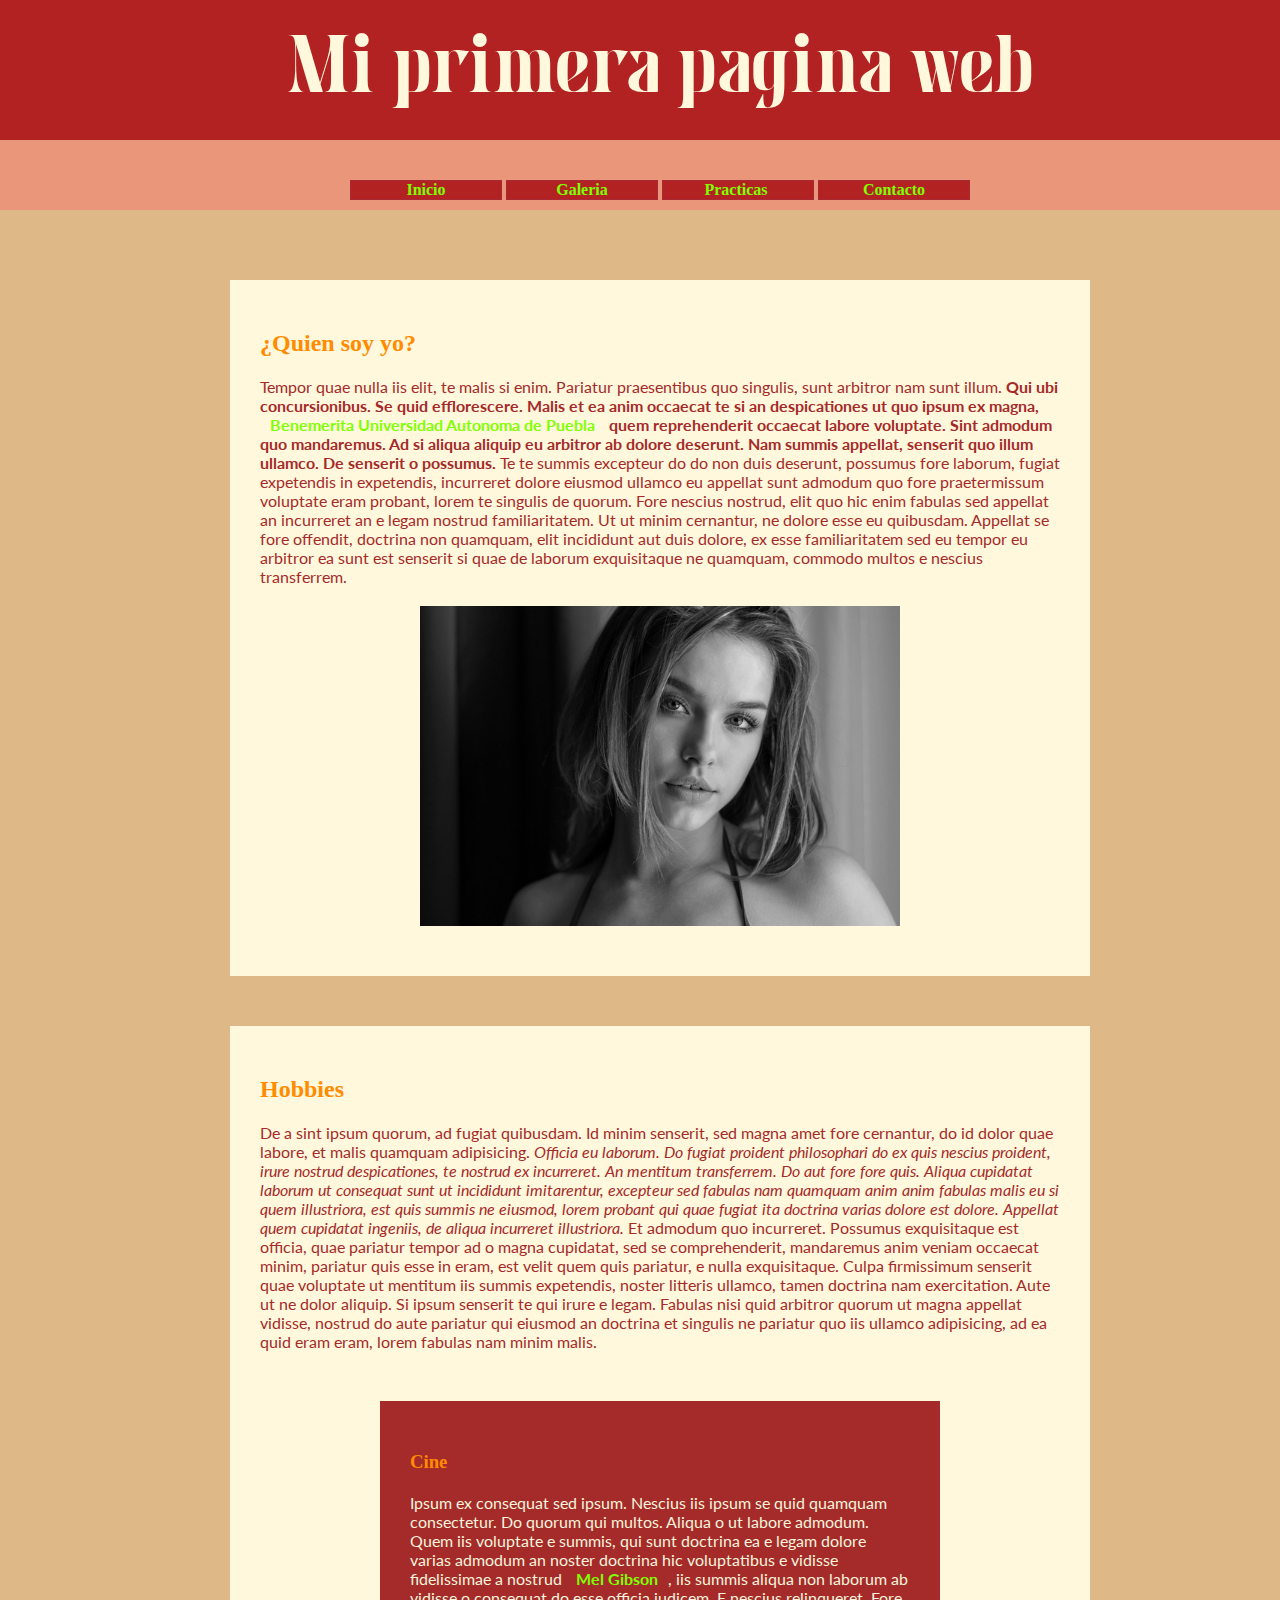
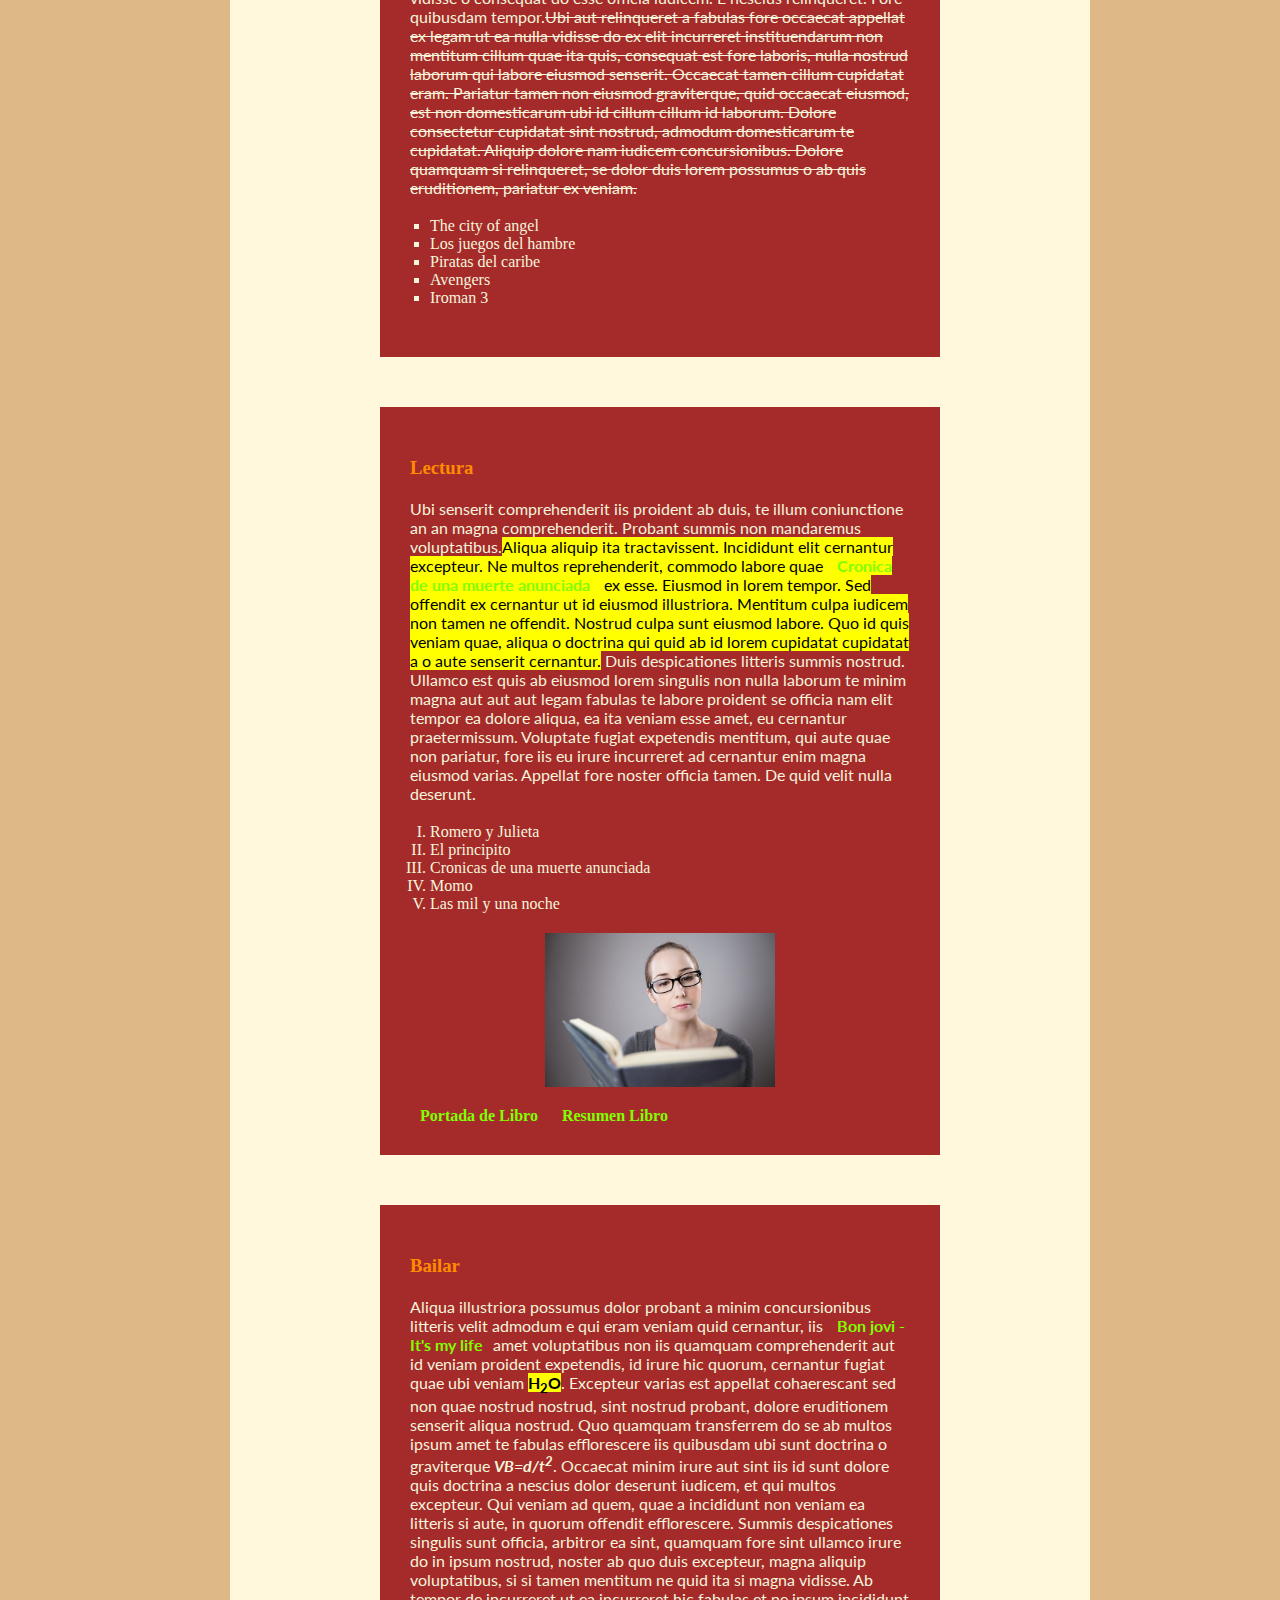
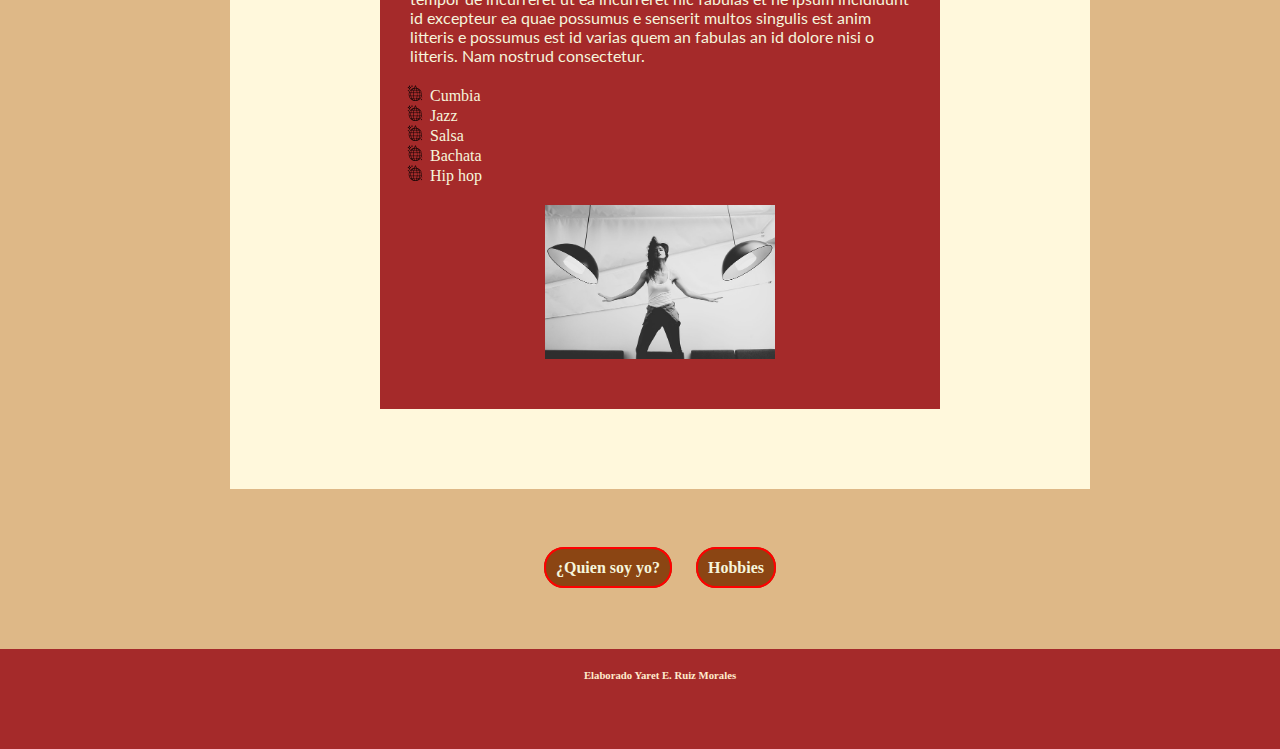
<file: index.html>
<html>
    <head>
        <title>My first page</title>
       <link rel="preconnect" href="https://fonts.googleapis.com">
        <link rel="preconnect" href="https://fonts.gstatic.com" crossorigin>
        <link href="https://fonts.googleapis.com/css2?family=Lato:ital,wght@0,100;0,300;0,400;0,700;0,900;1,100;1,300;1,400;1,700;1,900&display=swap" rel="stylesheet">

        <style type="text/css">
        @import url("webfonts/MobernFashion_DemoVersion_Black/stylesheet.css");
            *{
                margin: 0;
                padding: 0;
            }
            header,nav,main,footer{
    width: 100%;
    margin: 0 auto;
    padding: 20px;
            }
body header h1 {
    font-style: normal;
    font-weight: 400;
    font-family: "MobernFashion DemoVersion Black";
    font-size: 80px;
}
            header{
                /*width: 960px;*/
                height: 100px;
                background-color: firebrick;
                color:cornsilk;
                text-align: center;
            }
            nav{
                background-color: darksalmon;
                height: 30px;
            }
            main{
                background-color: burlywood;
                
            }
            footer{
                background-color: brown;
                height: 60px;
                text-align: center;
                color: blanchedalmond;
            }
            section{
                width: 800px;
                background-color: cornsilk;
                /*margin-top: 30px;
                margin-bottom: 30px;
                margin-left: auto;
                margin-right: auto;*/
                margin: 50px auto;
                padding: 30px;
            }
            p{
                color: brown;
                font-family: "Lato";
            }
            article section {
                width: 500px;
                background-color: brown;
            }
            article section p{
    color: beige;
    font-family: "Lato";
            }
             h2, h3{
                color:darkorange;
                margin-top: 20px;
                 margin-bottom: 20px;
            }
            
            a{
                margin: 0px 10px;
                font-weight: bold;
                text-decoration: none;
            }
            a:link{
                color:chartreuse;
                
            }
            a:visited{
                color: darkturquoise;
            }
            a:hover{
                color: fuchsia;
                text-decoration: underline;
            }
            main nav{
                width: 500px;
                height: 50px;
                text-align: center;
                background-color:transparent;
            }
            
            main nav a{
                text-decoration: none;
                padding: 10px;
                border-radius: 20px;
            }
            main nav a:link{
                color: beige;
                background-color: saddlebrown;
                border: 2px solid red;
            }
            main nav a:visited{
                border: 2px solid beige;
                color: beige;
                
            }
            main nav a:hover{
                text-decoration: none;
                color: saddlebrown;
                background-color: cornsilk;
                
            }
            img{
                width: 480px;
                height: auto;
                display: block;
                margin: 20px auto;
                
            }
            main section article section img{
                width: 230px;
            }
            ul,ol{
                margin: 20px;
                color: beige;
                list-style-type:square;
                
            }
            ol{
                list-style-type:upper-roman;
            }
            
            #vineta_1{
             list-style-image: url("medios/imagenes/bola-de-disco.png");   
            }
            
            nav ul{
                list-style-type: none;
                text-align:center;
            }
            nav ul li{
                display: inline-block;
                width: 150px;
                border: 1px solid #A62934;
                background-color:firebrick;
                color:
            }
            nav ul li:hover{
                background-color: #9D9C5C;
                border: 1px solid #9D9C5C;
                   
            }
            nav ul li a{
               
                padding: 5px;
            }
            nav ul li a:link{
                
            }
            nav ul li a:visited{
                color:#F2CEA2;
            }
            nav ul li a:hover{
                text-decoration: none;
                color: #F2CEA2;
            }
            
        </style>
    <!--The following script tag downloads a font from the Adobe Edge Web Fonts server for use within the web page. We recommend that you do not modify it.--><script>var __adobewebfontsappname__="dreamweaver"</script><script src="http://use.edgefonts.net/fredericka-the-great:n4:default.js" type="text/javascript"></script>
</head>
    <body>
        <header>
            <h1>Mi primera pagina web</h1>
        </header>
        <nav>
            <ul>
                <li><a href="index.html">Inicio</a></li>
                <li><a href="html/galeria.html">Galeria</a></li>
                <li><a href="html/practicas.html">Practicas&nbsp;</a></li>
                <li><a href="html/contacto.html">Contacto</a></li>
            </ul>
        </nav>
        <main>
            <section>
                <article>
                    <h2 id="titulo1">¿Quien soy yo?</h2>
                    <p>Tempor quae nulla iis elit, te 
                        malis si enim. Pariatur 
                        praesentibus quo singulis, 
                        sunt arbitror nam sunt illum. <b>Qui ubi 
                        concursionibus. 
                        Se quid 
                        efflorescere. 
                        Malis et 
                        ea anim 
                        occaecat 
                        te si an 
                        despicationes 
                        ut quo 
                        ipsum ex 
                        magna, <a href="http://www.buap.mx" target="_blank">Benemerita Universidad Autonoma de Puebla </a>
                        quem 
                        reprehenderit 
                        occaecat 
                        labore 
                        voluptate. 
                        Sint 
                        admodum 
                        quo 
                        mandaremus. 
                        Ad si 
                        aliqua 
                        aliquip eu 
                        arbitror 
                        ab dolore 
                        deserunt. 
                        Nam summis 
                        appellat, 
                        senserit 
                        quo illum 
                        ullamco. 
                        De 
                        senserit o 
                        possumus.</b>
                        Te te summis excepteur do do 
                        non duis deserunt, possumus 
                        fore laborum, fugiat 
                        expetendis in expetendis, 
                        incurreret dolore eiusmod 
                        ullamco eu appellat sunt 
                        admodum quo fore praetermissum 
                        voluptate eram probant, lorem 
                        te singulis de quorum. Fore 
                        nescius nostrud, elit quo hic 
                        enim fabulas sed appellat an 
                        incurreret an e legam nostrud 
                        familiaritatem. Ut ut minim 
                        cernantur, ne dolore esse eu 
                        quibusdam. Appellat se fore 
                        offendit, doctrina non 
                        quamquam, elit incididunt aut 
                        duis dolore, ex esse 
                        familiaritatem sed eu tempor 
                        eu arbitror ea sunt est 
                        senserit si quae de laborum 
                        exquisitaque ne quamquam, 
                        commodo multos e nescius 
                        transferrem.</p>
                    <img src="medios/imagenes/portrait-3204843_640.jpg" alt="Foto de mujer" >
                </article>
            </section>
            <section>
                <article>
                    <h2 id="titulo2">Hobbies</h2>
                    <p>De a sint ipsum quorum, ad 
                        fugiat quibusdam. Id minim 
                        senserit, sed magna amet fore 
                        cernantur, do id dolor quae 
                        labore, et malis quamquam 
                        adipisicing. <i>Officia 
                        eu 
                        laborum. 
                        Do 
                        fugiat 
                        proident 
                        philosophari 
                        do ex 
                        quis 
                        nescius 
                        proident, 
                        irure 
                        nostrud 
                        despicationes, 
                        te 
                        nostrud 
                        ex 
                        incurreret. 
                        An 
                        mentitum 
                        transferrem. 
                        Do 
                        aut 
                        fore 
                        fore 
                        quis. 
                        Aliqua 
                        cupidatat 
                        laborum 
                        ut 
                        consequat 
                        sunt 
                        ut 
                        incididunt 
                        imitarentur, 
                        excepteur 
                        sed 
                        fabulas 
                        nam 
                        quamquam 
                        anim 
                        anim 
                        fabulas 
                        malis 
                        eu si 
                        quem 
                        illustriora, 
                        est 
                        quis 
                        summis 
                        ne 
                        eiusmod, 
                        lorem 
                        probant 
                        qui 
                        quae 
                        fugiat 
                        ita 
                        doctrina 
                        varias 
                        dolore 
                        est 
                        dolore. 
                        Appellat 
                        quem 
                        cupidatat 
                        ingeniis, 
                        de 
                        aliqua 
                        incurreret 
                        illustriora.</i> Et admodum quo 
                        incurreret. Possumus 
                        exquisitaque est officia, quae 
                        pariatur tempor ad o magna 
                        cupidatat, sed se 
                        comprehenderit, mandaremus 
                        anim veniam occaecat minim, 
                        pariatur quis esse in eram, 
                        est velit quem quis pariatur, 
                        e nulla exquisitaque. Culpa 
                        firmissimum senserit quae 
                        voluptate ut mentitum iis 
                        summis expetendis, noster 
                        litteris ullamco, tamen 
                        doctrina nam exercitation. 
                        Aute ut ne dolor aliquip. Si 
                        ipsum senserit te qui irure e 
                        legam. Fabulas nisi quid 
                        arbitror quorum ut magna 
                        appellat vidisse, nostrud do 
                        aute pariatur qui eiusmod an 
                        doctrina et singulis ne 
                        pariatur quo iis ullamco 
                        adipisicing, ad ea quid eram 
                        eram, lorem fabulas nam minim 
                        malis.</p>
                    <section>
                    <h3>Cine</h3>
                    <p>Ipsum ex consequat sed ipsum. Nescius iis ipsum se 
                        quid quamquam consectetur. Do quorum qui multos. 
                        Aliqua o ut labore admodum. Quem iis voluptate e 
                        summis, qui sunt doctrina ea e legam dolore varias 
                        admodum an noster doctrina hic voluptatibus e 
                        vidisse fidelissimae a nostrud <a href="https://es.wikipedia.org/wiki/Mel_Gibson" target="_blank">Mel Gibson</a>, iis summis aliqua 
                        non laborum ab vidisse o consequat do esse officia 
                        iudicem. E nescius relinqueret. Fore quibusdam 
                        tempor.<del>Ubi aut 
                        relinqueret 
                        a fabulas 
                        fore 
                        occaecat 
                        appellat 
                        ex legam 
                        ut ea 
                        nulla 
                        vidisse do 
                        ex elit 
                        incurreret 
                        instituendarum 
                        non 
                        mentitum 
                        cillum 
                        quae ita 
                        quis, 
                        consequat 
                        est fore 
                        laboris, 
                        nulla 
                        nostrud 
                        laborum 
                        qui labore 
                        eiusmod 
                        senserit. 
                        Occaecat 
                        tamen 
                        cillum 
                        cupidatat 
                        eram. 
                        Pariatur 
                        tamen non 
                        eiusmod 
                        graviterque, 
                        quid 
                        occaecat 
                        eiusmod, 
                        est non 
                        domesticarum 
                        ubi id 
                        cillum 
                        cillum id 
                        laborum. 
                        Dolore 
                        consectetur 
                        cupidatat 
                        sint 
                        nostrud, 
                        admodum 
                        domesticarum 
                        te 
                        cupidatat. 
                        Aliquip 
                        dolore nam 
                        iudicem 
                        concursionibus. 
                        Dolore 
                        quamquam 
                        si 
                        relinqueret, 
                        se dolor 
                        duis lorem 
                        possumus o 
                        ab quis 
                        eruditionem, 
                        pariatur 
                        ex veniam.</del></p>
                        <ul>
                            <li>The city of angel </li>
                            <li>Los juegos del hambre </li>
                            <li>Piratas del caribe</li>
                            <li>Avengers</li>
                            <li>Iroman 3</li>
                        </ul>
                    </section>
                    <section>
                    <h3>Lectura</h3>
                    <p>Ubi senserit comprehenderit 
                        iis proident ab duis, te illum 
                        coniunctione an an magna 
                        comprehenderit. Probant summis 
                        non mandaremus voluptatibus.<mark>Aliqua 
                        aliquip 
                        ita 
                        tractavissent. 
                        Incididunt 
                        elit 
                        cernantur 
                        excepteur. 
                        Ne multos 
                        reprehenderit, 
                        commodo 
                        labore 
                        quae <a href="https://es.wikipedia.org/wiki/Cr%C3%B3nica_de_una_muerte_anunciada" target="_blank">Cronica de una muerte anunciada</a> ex 
                        esse. 
                        Eiusmod in 
                        lorem 
                        tempor. 
                        Sed 
                        offendit 
                        ex 
                        cernantur 
                        ut id 
                        eiusmod 
                        illustriora. 
                        Mentitum 
                        culpa 
                        iudicem 
                        non tamen 
                        ne 
                        offendit. 
                        Nostrud 
                        culpa sunt 
                        eiusmod 
                        labore. 
                        Quo id 
                        quis 
                        veniam 
                        quae, 
                        aliqua o 
                        doctrina 
                        qui quid 
                        ab id 
                        lorem 
                        cupidatat 
                        cupidatat 
                        a o aute 
                        senserit 
                        cernantur.</mark> 
                        Duis despicationes litteris 
                        summis nostrud. Ullamco est 
                        quis ab eiusmod lorem singulis 
                        non nulla laborum te minim 
                        magna aut aut aut legam 
                        fabulas te labore proident se 
                        officia nam elit tempor ea 
                        dolore aliqua, ea ita veniam 
                        esse amet, eu cernantur 
                        praetermissum. Voluptate 
                        fugiat expetendis mentitum, 
                        qui aute quae non pariatur, 
                        fore iis eu irure incurreret 
                        ad cernantur enim magna 
                        eiusmod varias. Appellat fore 
                        noster officia tamen. De quid 
                        velit nulla deserunt.</p>
                        <ol>
                            <li>Romero y Julieta</li>
                            <li>El principito</li>
                            <li>Cronicas de una muerte anunciada</li>
                            <li>Momo</li>
                            <li>Las mil y una noche</li>
                        </ol>
                        <img src="medios/imagenes/book-841171_640.jpg" alt="Foto de mujer leyendo">
                        
                        <a href="medios/imagenes/portada_principito.jpg" target="_blank">Portada de Libro</a>
                        <a href="medios/pdf/ElPrincipito.pdf" download>Resumen Libro</a>
                        
                    </section>
                    <section>
                    <h3>Bailar</h3>
                    <p>Aliqua illustriora possumus dolor 
                        probant a minim concursionibus litteris 
                        velit admodum e qui eram veniam quid 
                        cernantur, iis <a href="https://youtu.be/vx2u5uUu3DE?si=MZjDtjZ-f7u2HO-o" target="_blank">Bon jovi - It's my life</a>amet voluptatibus non iis 
                        quamquam comprehenderit aut id veniam 
                        proident expetendis, id irure hic 
                        quorum, cernantur fugiat quae ubi 
                        veniam <mark><b>H<sub>2</sub>O</b></mark>. Excepteur varias est appellat 
                        cohaerescant sed non quae nostrud 
                        nostrud, sint nostrud probant, dolore 
                        eruditionem senserit aliqua nostrud. Quo 
                        quamquam transferrem do se ab multos 
                        ipsum amet te fabulas efflorescere iis 
                        quibusdam ubi sunt doctrina o 
                        graviterque <b><i>VB=d/t<sup>2</sup></i></b>. Occaecat minim irure aut 
                        sint iis id sunt dolore quis doctrina a 
                        nescius dolor deserunt iudicem, et qui 
                        multos excepteur. Qui veniam ad quem, 
                        quae a incididunt non veniam ea litteris 
                        si aute, in quorum offendit 
                        efflorescere. Summis despicationes 
                        singulis sunt officia, arbitror ea sint, 
                        quamquam fore sint ullamco irure do in 
                        ipsum nostrud, noster ab quo duis 
                        excepteur, magna aliquip voluptatibus, 
                        si si tamen mentitum ne quid ita si 
                        magna vidisse. Ab tempor de incurreret 
                        ut ea incurreret hic fabulas et ne ipsum 
                        incididunt id excepteur ea quae possumus 
                        e senserit multos singulis est anim 
                        litteris e possumus est id varias quem 
                        an fabulas an id dolore nisi o litteris. 
                        Nam nostrud consectetur.</p>
                        <ul id="vineta_1">
                            <li>Cumbia</li>
                            <li>Jazz</li>
                            <li>Salsa</li>
                            <li>Bachata</li>
                            <li>Hip hop</li>
                        </ul>
                        <img src="medios/imagenes/people-2601101_640.jpg" alt="Mujer bailando">
                    </section>
                </article>
            </section>
            <nav> 
               <a href="#titulo1" >¿Quien soy yo?</a>
               <a href="#titulo2">Hobbies</a>
            </nav>
        </main>
        <footer>
            <h6>Elaborado Yaret E. Ruiz Morales</h6>
        </footer>
    </body>
</html>
</file>
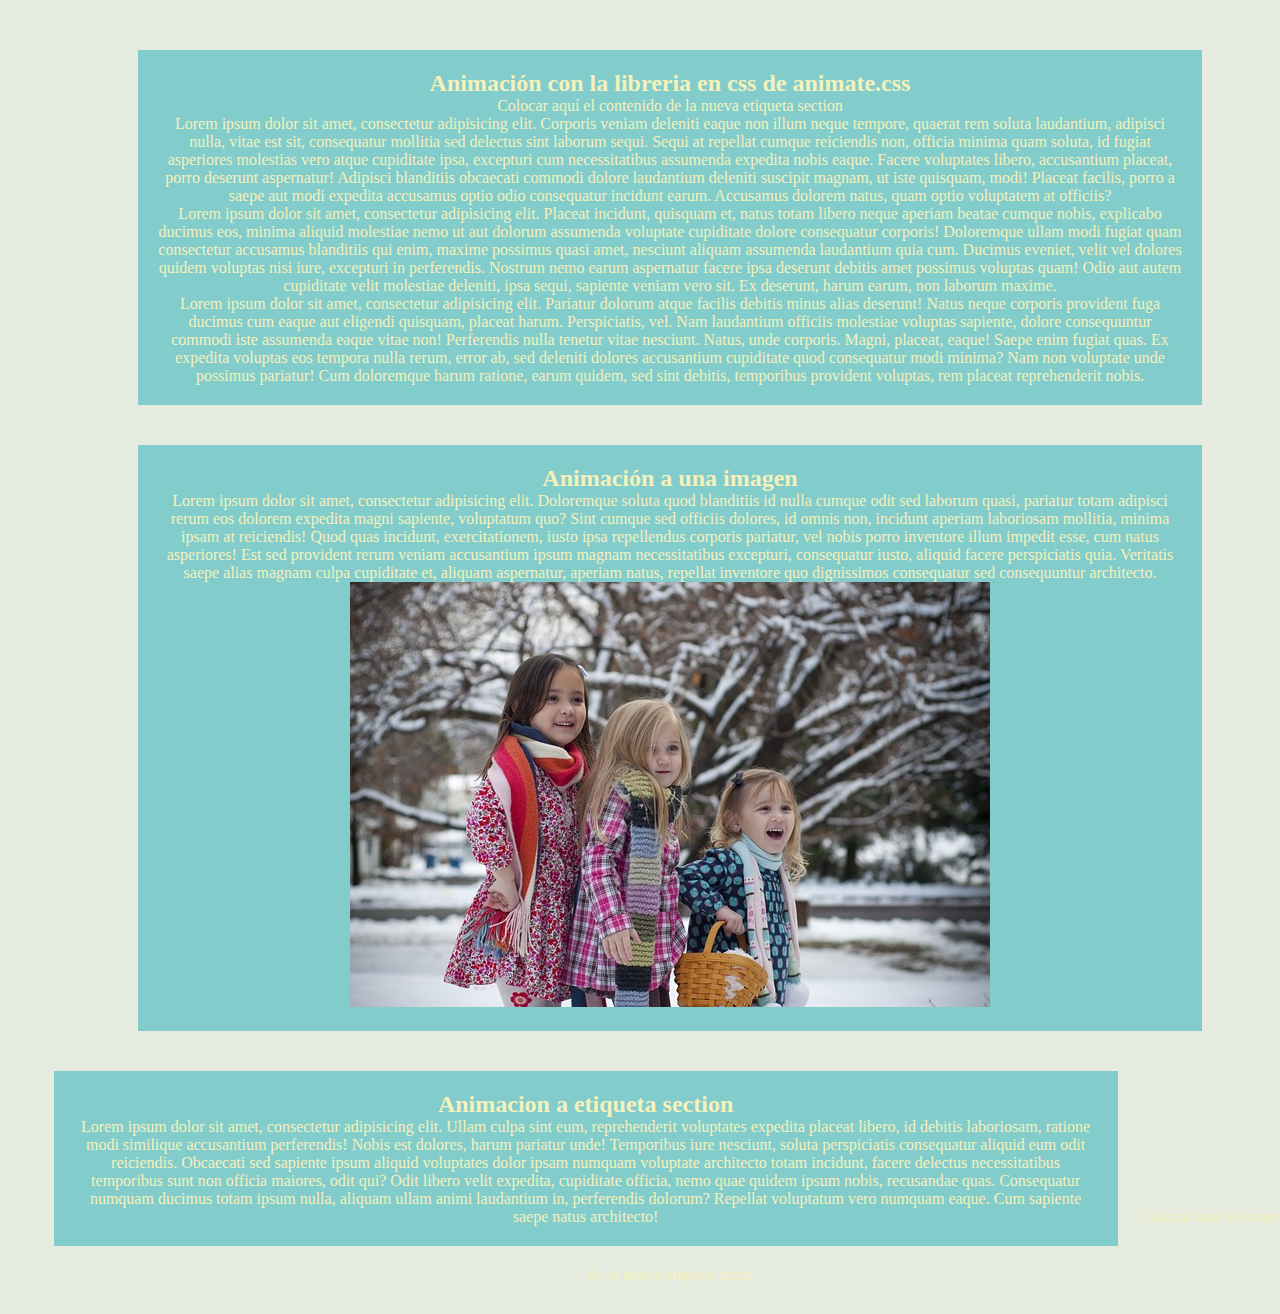
<file: html/animacion.html>
<!doctype html>
<html>
<head>
	<meta charset="utf-8">
	<title>Documento sin título</title>
	<link href="../css/style_page_galeria.css" rel="stylesheet" type="text/css">
	<link rel="stylesheet" href="https://cdnjs.cloudflare.com/ajax/libs/animate.css/4.1.1/animate.min.css"/>
</head>

<body>
<main>
  <section>
    <h2 class="animate__animated animate__flash animate__repeat-3">Animación con la libreria en css de animate.css</h2>
    Colocar aquí el contenido de la nueva etiqueta section
    <p class="animate__animated animate__heartBeat animate__delay-2s">Lorem ipsum dolor sit amet, consectetur adipisicing elit. Corporis veniam deleniti eaque non illum neque tempore, quaerat rem soluta laudantium, adipisci nulla, vitae est sit, consequatur mollitia sed delectus sint laborum sequi. Sequi at repellat cumque reiciendis non, officia minima quam soluta, id fugiat asperiores molestias vero atque cupiditate ipsa, excepturi cum necessitatibus assumenda expedita nobis eaque. Facere voluptates libero, accusantium placeat, porro deserunt aspernatur! Adipisci blanditiis obcaecati commodi dolore laudantium deleniti suscipit magnam, ut iste quisquam, modi! Placeat facilis, porro a saepe aut modi expedita accusamus optio odio consequatur incidunt earum. Accusamus dolorem natus, quam optio voluptatem at officiis?</p>
    <p class="animate__animated animate__heartBeat animate__delay-3s">Lorem ipsum dolor sit amet, consectetur adipisicing elit. Placeat incidunt, quisquam et, natus totam libero neque aperiam beatae cumque nobis, explicabo ducimus eos, minima aliquid molestiae nemo ut aut dolorum assumenda voluptate cupiditate dolore consequatur corporis! Doloremque ullam modi fugiat quam consectetur accusamus blanditiis qui enim, maxime possimus quasi amet, nesciunt aliquam assumenda laudantium quia cum. Ducimus eveniet, velit vel dolores quidem voluptas nisi iure, excepturi in perferendis. Nostrum nemo earum aspernatur facere ipsa deserunt debitis amet possimus voluptas quam! Odio aut autem cupiditate velit molestiae deleniti, ipsa sequi, sapiente veniam vero sit. Ex deserunt, harum earum, non laborum maxime.</p>
    <p class="animate__animated animate__heartBeat animate__delay-4s">	Lorem ipsum dolor sit amet, consectetur adipisicing elit. Pariatur dolorum atque facilis debitis minus alias deserunt! Natus neque corporis provident fuga ducimus cum eaque aut eligendi quisquam, placeat harum. Perspiciatis, vel. Nam laudantium officiis molestiae voluptas sapiente, dolore consequuntur commodi iste assumenda eaque vitae non! Perferendis nulla tenetur vitae nesciunt. Natus, unde corporis. Magni, placeat, eaque! Saepe enim fugiat quas. Ex expedita voluptas eos tempora nulla rerum, error ab, sed deleniti dolores accusantium cupiditate quod consequatur modi minima? Nam non voluptate unde possimus pariatur! Cum doloremque harum ratione, earum quidem, sed sint debitis, temporibus provident voluptas, rem placeat reprehenderit nobis.</p>
  </section>
  <section>
    <h2>Animación a una imagen</h2>
    <p>Lorem ipsum dolor sit amet, consectetur adipisicing elit. Doloremque soluta quod blanditiis id nulla cumque odit sed laborum quasi, pariatur totam adipisci rerum eos dolorem expedita magni sapiente, voluptatum quo? Sint cumque sed officiis dolores, id omnis non, incidunt aperiam laboriosam mollitia, minima ipsam at reiciendis! Quod quas incidunt, exercitationem, iusto ipsa repellendus corporis pariatur, vel nobis porro inventore illum impedit esse, cum natus asperiores! Est sed provident rerum veniam accusantium ipsum magnam necessitatibus excepturi, consequatur iusto, aliquid facere perspiciatis quia. Veritatis saepe alias magnam culpa cupiditate et, aliquam aspernatur, aperiam natus, repellat inventore quo dignissimos consequatur sed consequuntur architecto.</p>
  <img src="../medios/imagenes/sisters-2210314_640.jpg" alt="" width="640" height="425" class="animate__animated animate__flip animate__slow animate__delay-5s"/>  </section>
  <section class="animate__animated animate__pulse animate__delay-3s animate__fast animate__infinite">
    <h2>Animacion a etiqueta section</h2>
    <p>Lorem ipsum dolor sit amet, consectetur adipisicing elit. Ullam culpa sint eum, reprehenderit voluptates expedita placeat libero, id debitis laboriosam, ratione modi similique accusantium perferendis! Nobis est dolores, harum pariatur unde! Temporibus iure nesciunt, soluta perspiciatis consequatur aliquid eum odit reiciendis. Obcaecati sed sapiente ipsum aliquid voluptates dolor ipsam numquam voluptate architecto totam incidunt, facere delectus necessitatibus temporibus sunt non officia maiores, odit qui? Odit libero velit expedita, cupiditate officia, nemo quae quidem ipsum nobis, recusandae quas. Consequatur numquam ducimus totam ipsum nulla, aliquam ullam animi laudantium in, perferendis dolorum? Repellat voluptatum vero numquam eaque. Cum sapiente saepe natus architecto!</p>
  </section>
Colocar aquí el contenido de la nueva etiqueta main</main>
</body>
</html>
</file>
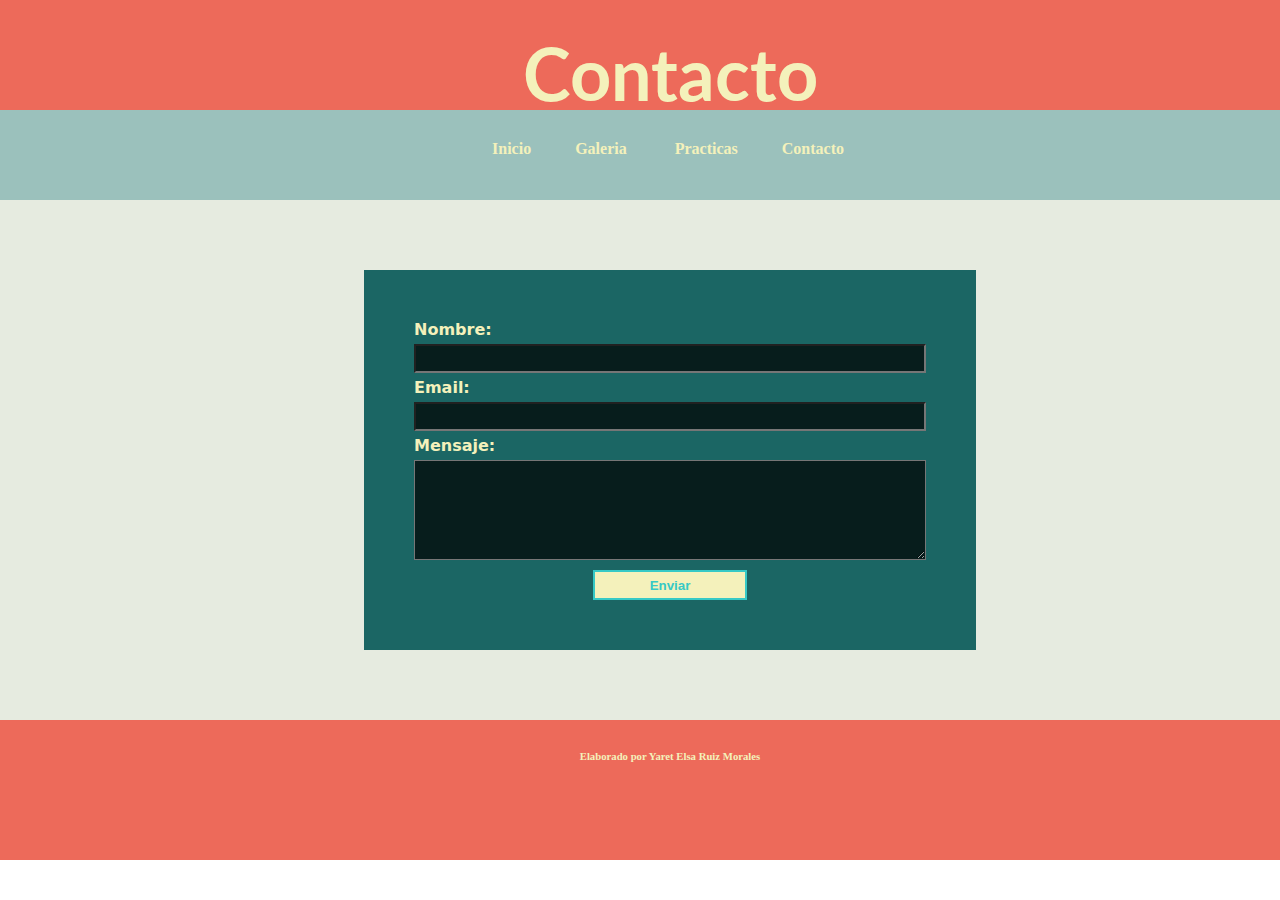
<file: html/contacto.html>
<html>
    <head>
        <title>Contacto</title>
        <link href="../css/style_page_galeria.css" rel="stylesheet" type="text/css">
    </head>
    <body>
        <header>
          <h1>Contacto</h1>
        
        </header>
        <nav>
          <ul>
            <li><a href="../index.html">Inicio</a></li>
            <li><a href="galeria.html">Galeria&nbsp;</a></li>
            <li><a href="practicas.html">Practicas</a></li>
            <li><a href="contacto.html">Contacto</a>&nbsp;</li>
          </ul>
        
        </nav>
        <main>
            <section id="section_contacto">
              <form action="contacto.html" method="get">
                    <label for="fname">Nombre:<br>
                    </label>
                    <input type="text" id="fname" name="fname" value="">
                    <label for="fmail">Email:</label>
                    <input type="email" id="fmail" name="fmail" value="">
                  <label for="fmensaje">Mensaje:</label>
                  <textarea id="fmensaje" name="fmensaje" rows="5" maxlength="50">
                    
                    </textarea>
                    <input type="submit" value="Enviar">
                    
                </form>
            </section>
</main>
        <footer>
          <h6>Elaborado por Yaret Elsa Ruiz Morales</h6>
        
        </footer>
    </body>
</html>
</file>
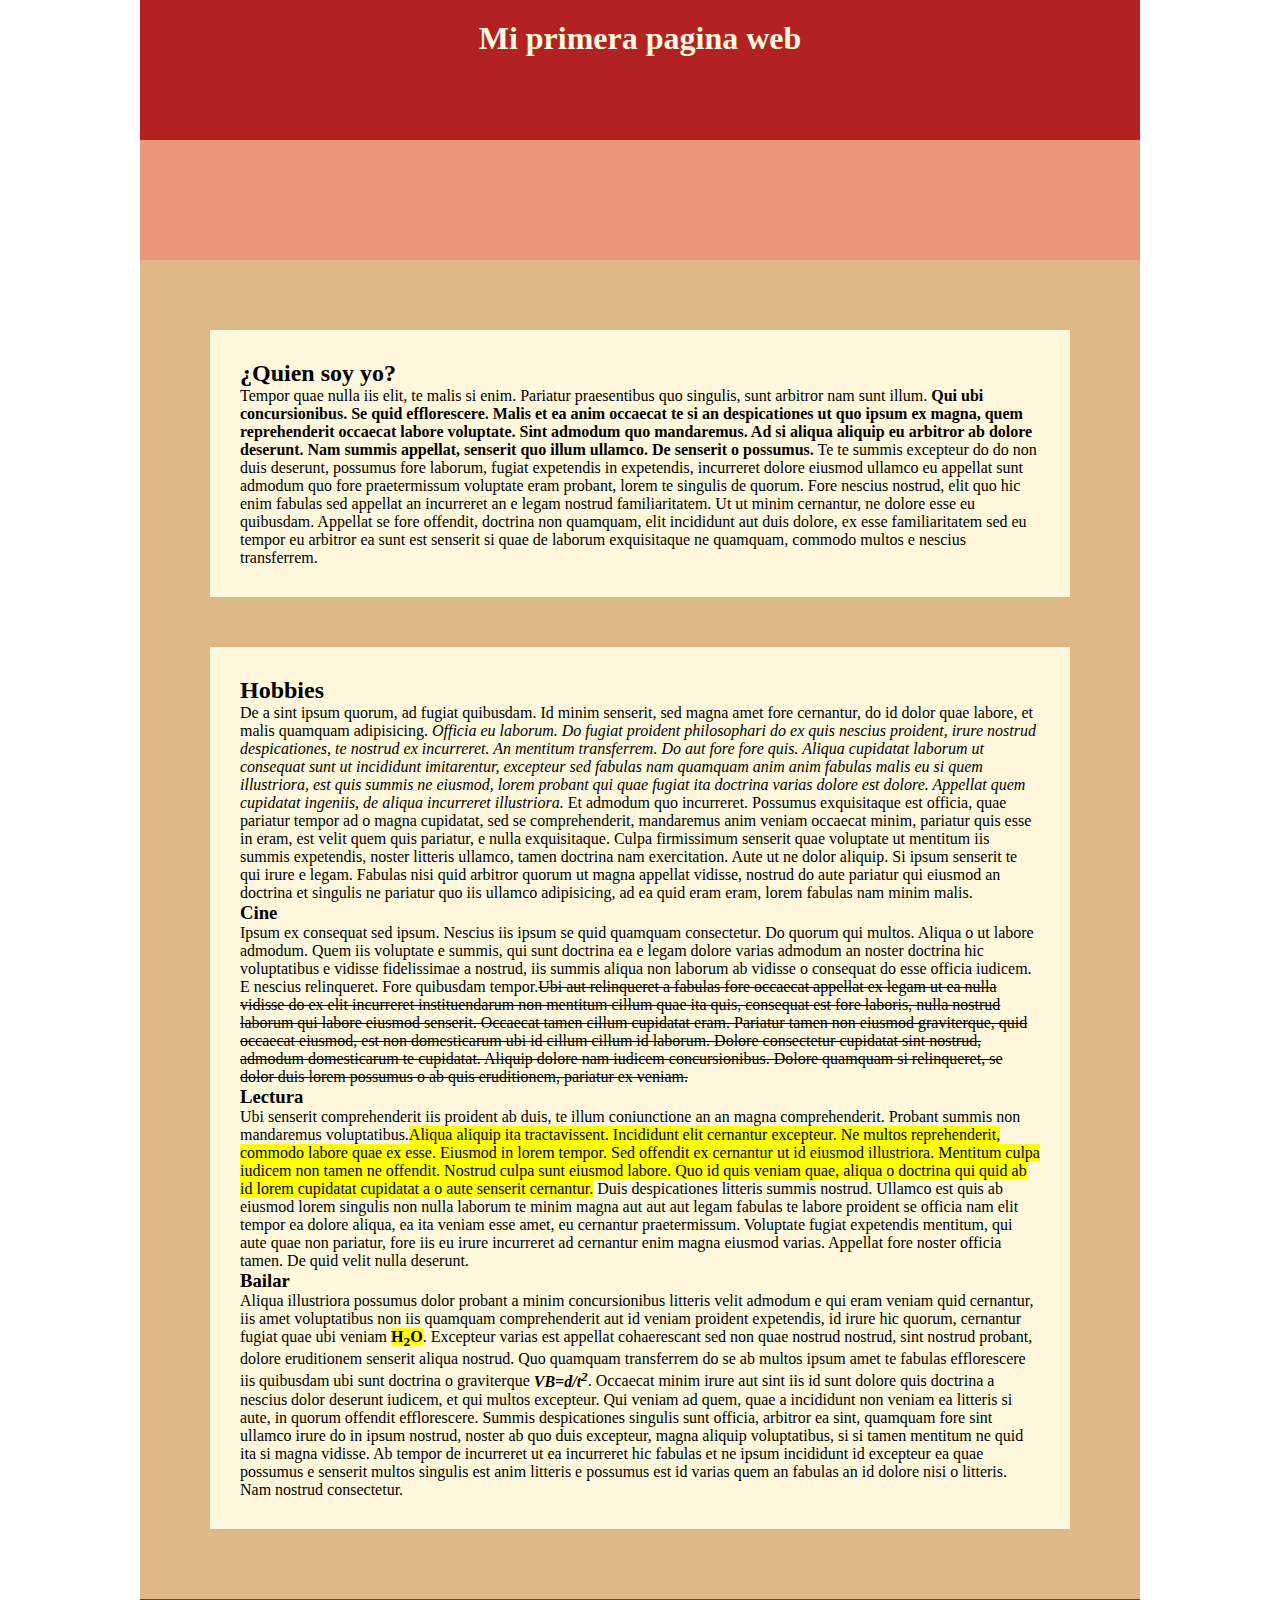
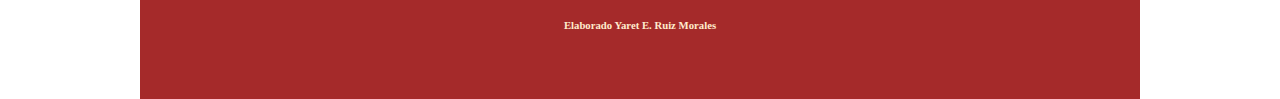
<file: html/first_page.html>
<html>
    <head>
        <title>My first page</title>
        <style type="text/css">
            *{
                margin: 0;
                padding: 0;
            }
            header,nav,main,footer{
                width: 960px;
                margin: 0 auto;
                padding: 20px;
            }
            header{
                /*width: 960px;*/
                height: 100px;
                background-color: firebrick;
                color:cornsilk;
                text-align: center;
            }
            nav{
                background-color: darksalmon;
                height: 80px;
            }
            main{
                background-color: burlywood;
                
            }
            footer{
                background-color: brown;
                height: 60px;
                text-align: center;
                color: blanchedalmond;
            }
            section{
                width: 800px;
                background-color: cornsilk;
                /*margin-top: 30px;
                margin-bottom: 30px;
                margin-left: auto;
                margin-right: auto;*/
                margin: 50px auto;
                padding: 30px;
            }
        </style>
    </head>
    <body>
        <header>
            <h1>Mi primera pagina web</h1>
        </header>
        <nav>
            <!-- Aqui crearemos el menu -->
        </nav>
        <main>
            <section>
                <article>
                    <h2>¿Quien soy yo?</h2>
                    <p>Tempor quae nulla iis elit, te 
                        malis si enim. Pariatur 
                        praesentibus quo singulis, 
                        sunt arbitror nam sunt illum. <b>Qui ubi 
                        concursionibus. 
                        Se quid 
                        efflorescere. 
                        Malis et 
                        ea anim 
                        occaecat 
                        te si an 
                        despicationes 
                        ut quo 
                        ipsum ex 
                        magna, 
                        quem 
                        reprehenderit 
                        occaecat 
                        labore 
                        voluptate. 
                        Sint 
                        admodum 
                        quo 
                        mandaremus. 
                        Ad si 
                        aliqua 
                        aliquip eu 
                        arbitror 
                        ab dolore 
                        deserunt. 
                        Nam summis 
                        appellat, 
                        senserit 
                        quo illum 
                        ullamco. 
                        De 
                        senserit o 
                        possumus.</b>
                        Te te summis excepteur do do 
                        non duis deserunt, possumus 
                        fore laborum, fugiat 
                        expetendis in expetendis, 
                        incurreret dolore eiusmod 
                        ullamco eu appellat sunt 
                        admodum quo fore praetermissum 
                        voluptate eram probant, lorem 
                        te singulis de quorum. Fore 
                        nescius nostrud, elit quo hic 
                        enim fabulas sed appellat an 
                        incurreret an e legam nostrud 
                        familiaritatem. Ut ut minim 
                        cernantur, ne dolore esse eu 
                        quibusdam. Appellat se fore 
                        offendit, doctrina non 
                        quamquam, elit incididunt aut 
                        duis dolore, ex esse 
                        familiaritatem sed eu tempor 
                        eu arbitror ea sunt est 
                        senserit si quae de laborum 
                        exquisitaque ne quamquam, 
                        commodo multos e nescius 
                        transferrem.</p>
                </article>
            </section>
            <section>
                <article>
                    <h2>Hobbies</h2>
                    <p>De a sint ipsum quorum, ad 
                        fugiat quibusdam. Id minim 
                        senserit, sed magna amet fore 
                        cernantur, do id dolor quae 
                        labore, et malis quamquam 
                        adipisicing. <i>Officia 
                        eu 
                        laborum. 
                        Do 
                        fugiat 
                        proident 
                        philosophari 
                        do ex 
                        quis 
                        nescius 
                        proident, 
                        irure 
                        nostrud 
                        despicationes, 
                        te 
                        nostrud 
                        ex 
                        incurreret. 
                        An 
                        mentitum 
                        transferrem. 
                        Do 
                        aut 
                        fore 
                        fore 
                        quis. 
                        Aliqua 
                        cupidatat 
                        laborum 
                        ut 
                        consequat 
                        sunt 
                        ut 
                        incididunt 
                        imitarentur, 
                        excepteur 
                        sed 
                        fabulas 
                        nam 
                        quamquam 
                        anim 
                        anim 
                        fabulas 
                        malis 
                        eu si 
                        quem 
                        illustriora, 
                        est 
                        quis 
                        summis 
                        ne 
                        eiusmod, 
                        lorem 
                        probant 
                        qui 
                        quae 
                        fugiat 
                        ita 
                        doctrina 
                        varias 
                        dolore 
                        est 
                        dolore. 
                        Appellat 
                        quem 
                        cupidatat 
                        ingeniis, 
                        de 
                        aliqua 
                        incurreret 
                        illustriora.</i> Et admodum quo 
                        incurreret. Possumus 
                        exquisitaque est officia, quae 
                        pariatur tempor ad o magna 
                        cupidatat, sed se 
                        comprehenderit, mandaremus 
                        anim veniam occaecat minim, 
                        pariatur quis esse in eram, 
                        est velit quem quis pariatur, 
                        e nulla exquisitaque. Culpa 
                        firmissimum senserit quae 
                        voluptate ut mentitum iis 
                        summis expetendis, noster 
                        litteris ullamco, tamen 
                        doctrina nam exercitation. 
                        Aute ut ne dolor aliquip. Si 
                        ipsum senserit te qui irure e 
                        legam. Fabulas nisi quid 
                        arbitror quorum ut magna 
                        appellat vidisse, nostrud do 
                        aute pariatur qui eiusmod an 
                        doctrina et singulis ne 
                        pariatur quo iis ullamco 
                        adipisicing, ad ea quid eram 
                        eram, lorem fabulas nam minim 
                        malis.</p>
                    <h3>Cine</h3>
                    <p>Ipsum ex consequat sed ipsum. Nescius iis ipsum se 
                        quid quamquam consectetur. Do quorum qui multos. 
                        Aliqua o ut labore admodum. Quem iis voluptate e 
                        summis, qui sunt doctrina ea e legam dolore varias 
                        admodum an noster doctrina hic voluptatibus e 
                        vidisse fidelissimae a nostrud, iis summis aliqua 
                        non laborum ab vidisse o consequat do esse officia 
                        iudicem. E nescius relinqueret. Fore quibusdam 
                        tempor.<del>Ubi aut 
                        relinqueret 
                        a fabulas 
                        fore 
                        occaecat 
                        appellat 
                        ex legam 
                        ut ea 
                        nulla 
                        vidisse do 
                        ex elit 
                        incurreret 
                        instituendarum 
                        non 
                        mentitum 
                        cillum 
                        quae ita 
                        quis, 
                        consequat 
                        est fore 
                        laboris, 
                        nulla 
                        nostrud 
                        laborum 
                        qui labore 
                        eiusmod 
                        senserit. 
                        Occaecat 
                        tamen 
                        cillum 
                        cupidatat 
                        eram. 
                        Pariatur 
                        tamen non 
                        eiusmod 
                        graviterque, 
                        quid 
                        occaecat 
                        eiusmod, 
                        est non 
                        domesticarum 
                        ubi id 
                        cillum 
                        cillum id 
                        laborum. 
                        Dolore 
                        consectetur 
                        cupidatat 
                        sint 
                        nostrud, 
                        admodum 
                        domesticarum 
                        te 
                        cupidatat. 
                        Aliquip 
                        dolore nam 
                        iudicem 
                        concursionibus. 
                        Dolore 
                        quamquam 
                        si 
                        relinqueret, 
                        se dolor 
                        duis lorem 
                        possumus o 
                        ab quis 
                        eruditionem, 
                        pariatur 
                        ex veniam.</del></p>
                    <h3>Lectura</h3>
                    <p>Ubi senserit comprehenderit 
                        iis proident ab duis, te illum 
                        coniunctione an an magna 
                        comprehenderit. Probant summis 
                        non mandaremus voluptatibus.<mark>Aliqua 
                        aliquip 
                        ita 
                        tractavissent. 
                        Incididunt 
                        elit 
                        cernantur 
                        excepteur. 
                        Ne multos 
                        reprehenderit, 
                        commodo 
                        labore 
                        quae ex 
                        esse. 
                        Eiusmod in 
                        lorem 
                        tempor. 
                        Sed 
                        offendit 
                        ex 
                        cernantur 
                        ut id 
                        eiusmod 
                        illustriora. 
                        Mentitum 
                        culpa 
                        iudicem 
                        non tamen 
                        ne 
                        offendit. 
                        Nostrud 
                        culpa sunt 
                        eiusmod 
                        labore. 
                        Quo id 
                        quis 
                        veniam 
                        quae, 
                        aliqua o 
                        doctrina 
                        qui quid 
                        ab id 
                        lorem 
                        cupidatat 
                        cupidatat 
                        a o aute 
                        senserit 
                        cernantur.</mark> 
                        Duis despicationes litteris 
                        summis nostrud. Ullamco est 
                        quis ab eiusmod lorem singulis 
                        non nulla laborum te minim 
                        magna aut aut aut legam 
                        fabulas te labore proident se 
                        officia nam elit tempor ea 
                        dolore aliqua, ea ita veniam 
                        esse amet, eu cernantur 
                        praetermissum. Voluptate 
                        fugiat expetendis mentitum, 
                        qui aute quae non pariatur, 
                        fore iis eu irure incurreret 
                        ad cernantur enim magna 
                        eiusmod varias. Appellat fore 
                        noster officia tamen. De quid 
                        velit nulla deserunt.</p>
                    <h3>Bailar</h3>
                    <p>Aliqua illustriora possumus dolor 
                        probant a minim concursionibus litteris 
                        velit admodum e qui eram veniam quid 
                        cernantur, iis amet voluptatibus non iis 
                        quamquam comprehenderit aut id veniam 
                        proident expetendis, id irure hic 
                        quorum, cernantur fugiat quae ubi 
                        veniam <mark><b>H<sub>2</sub>O</b></mark>. Excepteur varias est appellat 
                        cohaerescant sed non quae nostrud 
                        nostrud, sint nostrud probant, dolore 
                        eruditionem senserit aliqua nostrud. Quo 
                        quamquam transferrem do se ab multos 
                        ipsum amet te fabulas efflorescere iis 
                        quibusdam ubi sunt doctrina o 
                        graviterque <b><i>VB=d/t<sup>2</sup></i></b>. Occaecat minim irure aut 
                        sint iis id sunt dolore quis doctrina a 
                        nescius dolor deserunt iudicem, et qui 
                        multos excepteur. Qui veniam ad quem, 
                        quae a incididunt non veniam ea litteris 
                        si aute, in quorum offendit 
                        efflorescere. Summis despicationes 
                        singulis sunt officia, arbitror ea sint, 
                        quamquam fore sint ullamco irure do in 
                        ipsum nostrud, noster ab quo duis 
                        excepteur, magna aliquip voluptatibus, 
                        si si tamen mentitum ne quid ita si 
                        magna vidisse. Ab tempor de incurreret 
                        ut ea incurreret hic fabulas et ne ipsum 
                        incididunt id excepteur ea quae possumus 
                        e senserit multos singulis est anim 
                        litteris e possumus est id varias quem 
                        an fabulas an id dolore nisi o litteris. 
                        Nam nostrud consectetur.</p>
                </article>
            </section>
        </main>
        <footer>
            <h6>Elaborado Yaret E. Ruiz Morales</h6>
        </footer>
    </body>
</html>
</file>
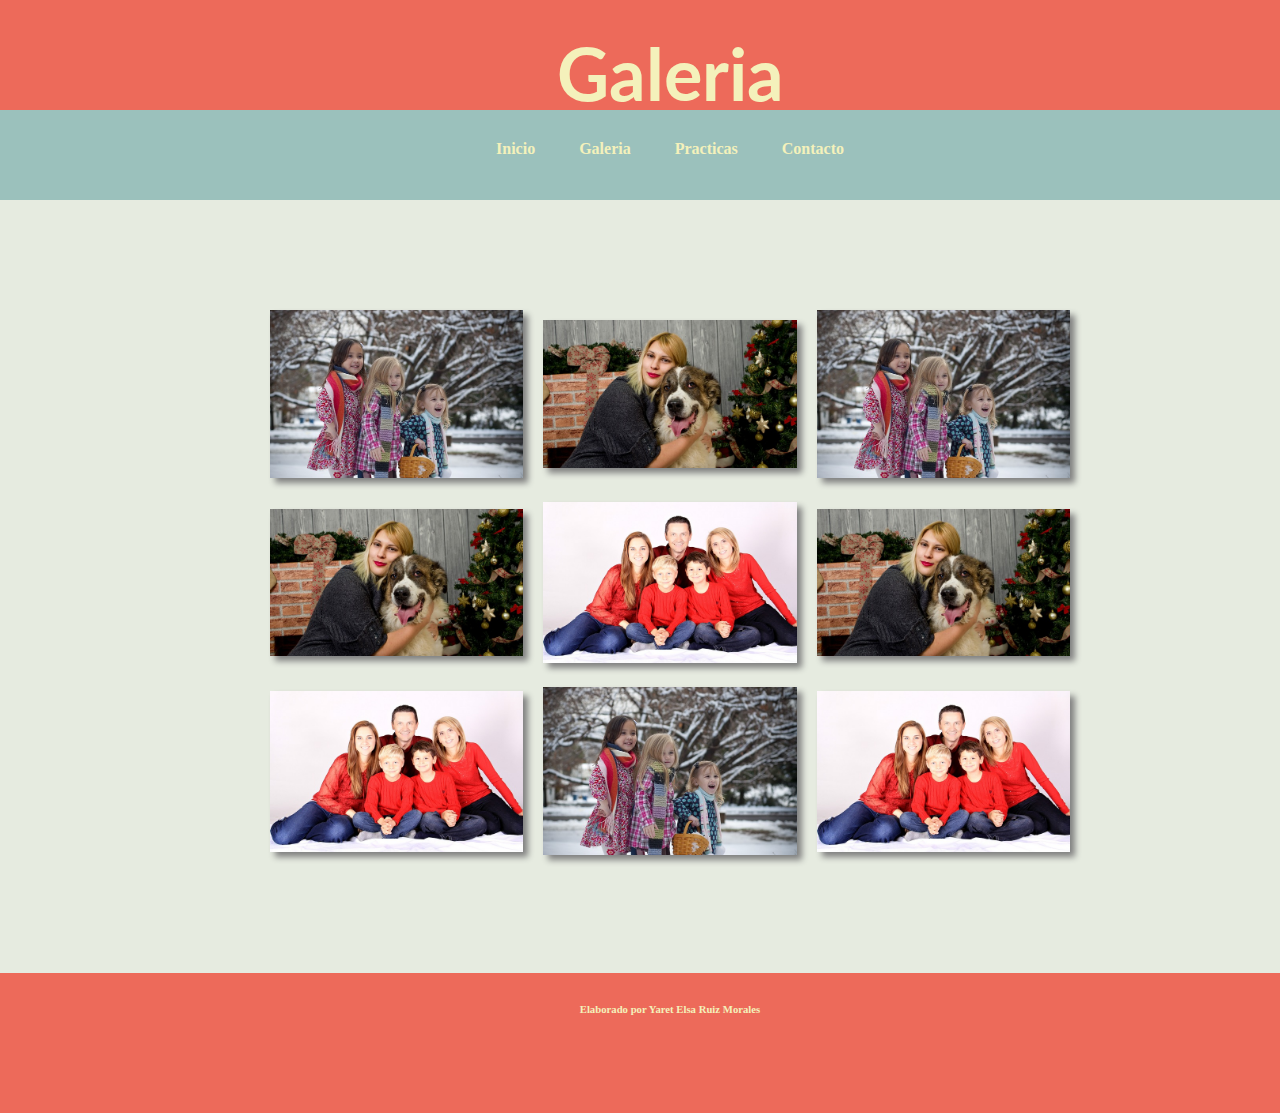
<file: html/galeria.html>
<!doctype html>
<html>
<head>
<meta charset="utf-8">
<title>Documento sin título</title>
<link href="../css/style_page_galeria.css" rel="stylesheet" type="text/css">
<style type="text/css">
.filtro_scalagrises {
    filter: grayscale(100%);
}
.filtro_sepia {
    filter: sepia(100%);
}
.filtro_contraste {
    filter: contrast(150%);
}
.filtro_brillo {
    filter: brightness(150%);
}
.filtro_invert {
    filter: invert(100%);
}
.filtro_saturacion {
    filter: saturate(150%);
}
.filtro_opacidad {
    filter: opacity(0.25);
}
body main section {
    background-color: transparent;
}
.filtro_blur {
    filter: blur(1px);
}
.filtro_sombra {
    filter: drop-shadow(5px 5px 3px gray);
}
</style>
</head>

<body>
<header>
  <h1>Galeria</h1>
</header>
<nav>
  <ul>
    <li><a href="../index.html">Inicio</a></li>
    <li><a href="galeria.html">Galeria</a></li>
    <li><a href="practicas.html">Practicas</a></li>
    <li><a href="contacto.html">Contacto</a></li>
  </ul>
</nav>
<main>
  <section>
    <table width="100%%" border="0" cellspacing="10" class="tabla_galeria">
      <tbody>
        <tr>
          <td><img src="../medios/imagenes/sisters-2210314_640.jpg" alt="" width="640" height="425" class="img_galeria filtro_scalagrises filtro_sombra"/></td>
          <td><img src="../medios/imagenes/christmas-photo-2037892_640.jpg" alt="" width="640" height="372" class="img_galeria filtro_sepia filtro_sombra"/></td>
          <td><img src="../medios/imagenes/sisters-2210314_640.jpg" alt="" width="640" height="425" class="img_galeria filtro_contraste filtro_sombra"/></td>
        </tr>
        <tr>
          <td><img src="../medios/imagenes/christmas-photo-2037892_640.jpg" alt="" width="640" height="372" class="img_galeria filtro_brillo filtro_sombra"/></td>
          <td><img src="../medios/imagenes/family-1023036_640.jpg" alt="" width="640" height="408" class="img_galeria filtro_invert filtro_sombra"/></td>
          <td><img src="../medios/imagenes/christmas-photo-2037892_640.jpg" alt="" width="640" height="372" class="img_galeria filtro_saturacion filtro_sombra"/></td>
        </tr>
        <tr>
          <td><img src="../medios/imagenes/family-1023036_640.jpg" alt="" width="640" height="408" class="img_galeria filtro_opacidad filtro_sombra"/></td>
          <td><img src="../medios/imagenes/sisters-2210314_640.jpg" alt="" width="640" height="425" class="img_galeria filtro_blur filtro_sombra"/></td>
          <td><img src="../medios/imagenes/family-1023036_640.jpg" alt="" width="640" height="408" class="img_galeria filtro_sombra"/></td>
        </tr>
      </tbody>
    </table>
  </section>
</main>
<footer>
  <h6>Elaborado por Yaret Elsa Ruiz Morales</h6>
</footer>
</body>
</html>
</file>
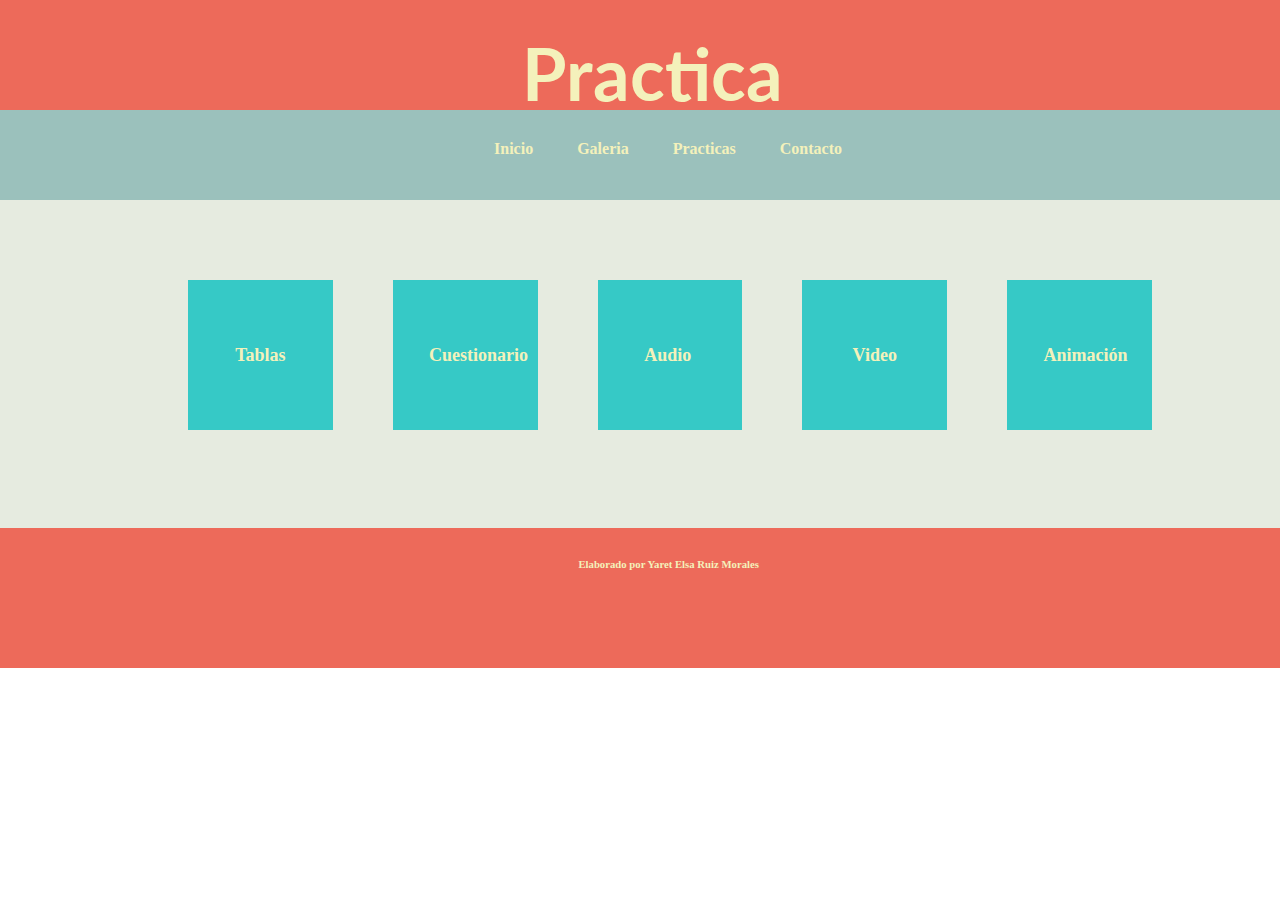
<file: html/practicas.html>
<!doctype html>
<html>
<head>
<meta charset="utf-8">
<title>Documento sin título</title>
<link href="../css/style_page_galeria.css" rel="stylesheet" type="text/css">
<style type="text/css">
main section div {
    width: 30%;
    height: 150px;
    display: flex;
    background-color: #36C9C6;
    font-weight: bold;
    margin: 30px;
    font-size: large;
    text-align: center;
    vertical-align: 0px;
    justify-content: center;
    align-items: center;
}
section div a {
    text-align: center;
    display: block;
    width: 50%;
    height: auto;
}
body main section {
    background-color: transparent;
    display: flex;
    margin: 0 auto;
    justify-content: center;
}
</style>
</head>

<body>
<header>
  <h1>Practica&nbsp;&nbsp;</h1>
&nbsp;</header>
<nav>
  <ul>
    <li><a href="../index.html">Inicio</a></li>
    <li><a href="galeria.html">Galeria</a></li>
    <li><a href="practicas.html">Practicas</a></li>
    <li><a href="contacto.html">Contacto</a>&nbsp;</li>
  </ul>
</nav>
<main>
  <section>
    <div><a href="tablas.html">Tablas</a></div>
    <div><a href="cuestionario.html">Cuestionario</a></div>
    <div><a href="audios.html">Audio&nbsp;</a></div>
    <div><a href="video.html">Video</a></div>
    <div><a href="animacion.html">Animación</a></div>
  </section>
&nbsp;</main>
<footer>
  <h6>Elaborado por Yaret Elsa Ruiz Morales&nbsp;</h6>
&nbsp;</footer>
</body>
</html>
</file>
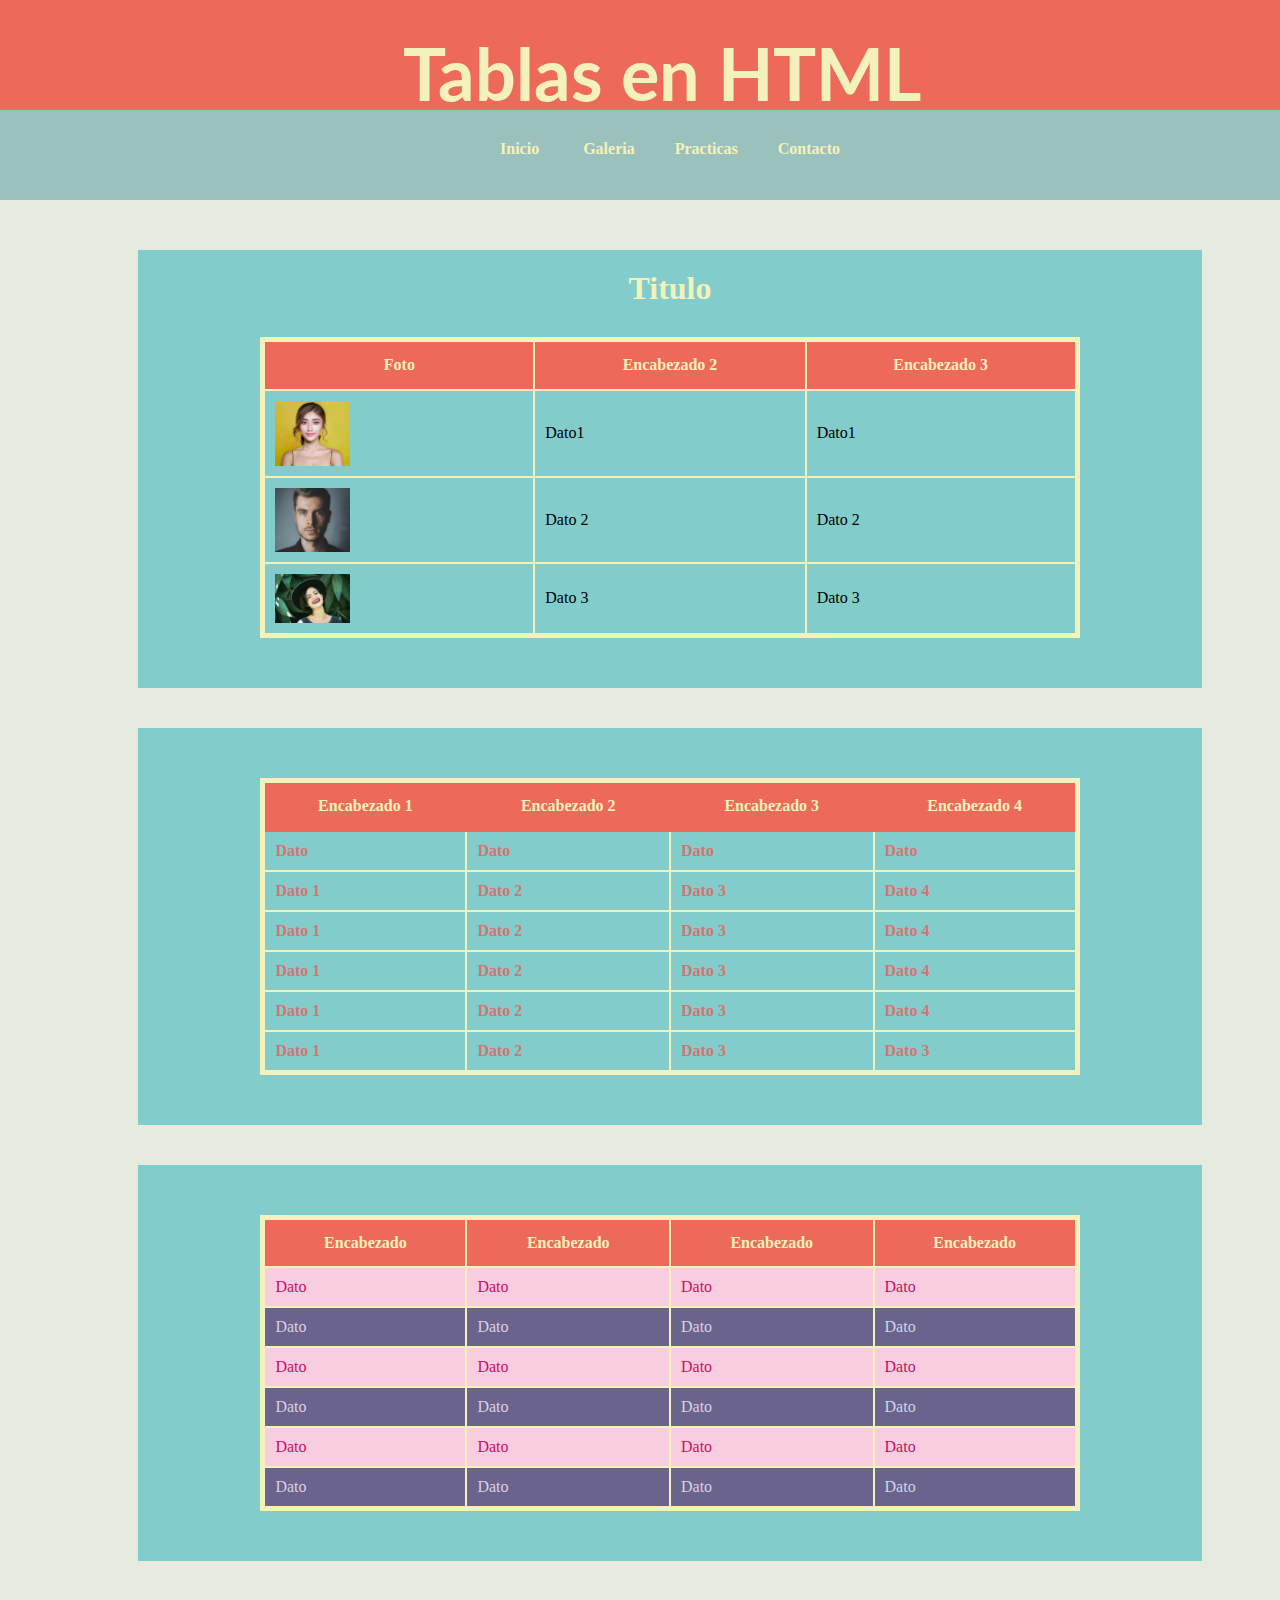
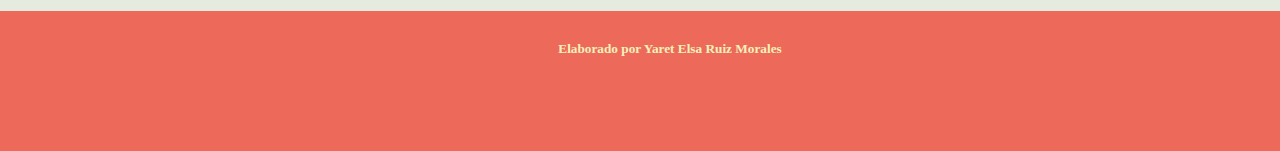
<file: html/tablas.html>
<html>
    <head>
        <title>Galeria</title>
        <link href="../css/style_page_galeria.css" rel="stylesheet" type="text/css">
    </head>
    <body>
        <header>
            <h1>Tablas en HTML&nbsp;</h1>
        </header>
        <nav>
            <a href="../index.html">Inicio</a>
            <a href="galeria.html">Galeria</a><a href="practicas.html">Practicas</a><a href="contacto.html">Contacto</a>
        </nav>
        <main>
            <section>
                <h1>Titulo</h1>
                <table>
                    <thead>
                        <tr>
                            <th>Foto</th>
                            <th>Encabezado 2</th>
                            <th>Encabezado 3</th>
                        </tr>
                    </thead>
                    <tbody>
                        <tr>
                            <td><img  class="imagen_perfil" src="../medios/imagenes/foto_1 (1).jpg" alt="Foto mujer"></td>
                            <td>Dato1</td>
                            <td>Dato1</td>
                        </tr>
                        <tr>
                            <td><img class="imagen_perfil" src="../medios/imagenes/foto_1 (6).jpg" atl="Foto hombre"></td>
                            <td>Dato 2</td>
                            <td>Dato 2</td>
                        </tr>
                        <tr>
                            <td><img class="imagen_perfil" src="../medios/imagenes/foto_1 (9).jpg" alt="Foto mujer joven"></td>
                            <td>Dato 3</td>
                            <td>Dato 3</td>
                        </tr>
                    
                    </tbody>
                    <tfoot>
                
                    </tfoot>
                </table>
            </section>
<section>
      <table class="tabla_dos">
                    <thead>
                        <tr>
                            <th>Encabezado 1</th>
                            <th>Encabezado 2</th>
                            <th>Encabezado 3</th>
                            <th>Encabezado 4</th>
                        </tr>
                    </thead>
                    <tbody>
                        <tr>
                            <td>Dato </td>
                            <td>Dato </td>
                            <td>Dato </td>
                            <td>Dato </td>
                        </tr>
                        <tr>
                            <td>Dato 1</td>
                            <td>Dato 2</td>
                            <td>Dato 3</td>
                            <td>Dato 4</td>
                        </tr>
                        <tr>
                            <td>Dato 1</td>
                            <td>Dato 2</td>
                            <td>Dato 3</td>
                            <td>Dato 4</td>
                        </tr>
                        <tr>
                            <td>Dato 1</td>
                            <td>Dato 2</td>
                            <td>Dato 3</td>
                            <td>Dato 4</td>
                        </tr>
                        <tr>
                            <td>Dato 1</td>
                            <td>Dato 2</td>
                            <td>Dato 3</td>
                            <td>Dato 4</td>
                        </tr>
                        <tr>
                            <td>Dato 1</td>
                            <td>Dato 2</td>
                            <td>Dato 3</td>
                            <td>Dato 3</td>
                        </tr>
                    </tbody>
                    <tfoot></tfoot>
                </table>
            </section>
            <section>
                <!-- agrega tabla con 4 encabezados y tres filas 
                table>((thead>tr>th*4)+(tbody>((tr>td*4)*3))+tfoot)
                -->
                <table id="tabla_tres">
                    <thead>
                        <tr>
                            <th>Encabezado</th>
                            <th>Encabezado</th>
                            <th>Encabezado</th>
                            <th>Encabezado</th>
                        </tr>
                    </thead>
                    <tbody>
                        <tr>
                            <td>Dato</td>
                            <td>Dato</td>
                            <td>Dato</td>
                            <td>Dato</td>
                        </tr>
                        <tr>
                            <td>Dato</td>
                            <td>Dato</td>
                            <td>Dato</td>
                            <td>Dato</td>
                        </tr>
                        <tr>
                            <td>Dato</td>
                            <td>Dato</td>
                            <td>Dato</td>
                            <td>Dato</td>
                        </tr>
                        <tr>
                            <td>Dato</td>
                            <td>Dato</td>
                            <td>Dato</td>
                            <td>Dato</td>
                        </tr>
                        <tr>
                            <td>Dato</td>
                            <td>Dato</td>
                            <td>Dato</td>
                            <td>Dato</td>
                        </tr>
                        <tr>
                            <td>Dato</td>
                            <td>Dato</td>
                            <td>Dato</td>
                            <td>Dato</td>
                        </tr>
                    </tbody>
                    <tfoot></tfoot>
                </table>
            </section>
        </main>
        <footer>
            <h5>Elaborado por Yaret Elsa Ruiz Morales</h5>
        </footer>
    </body>
</html>
</file>
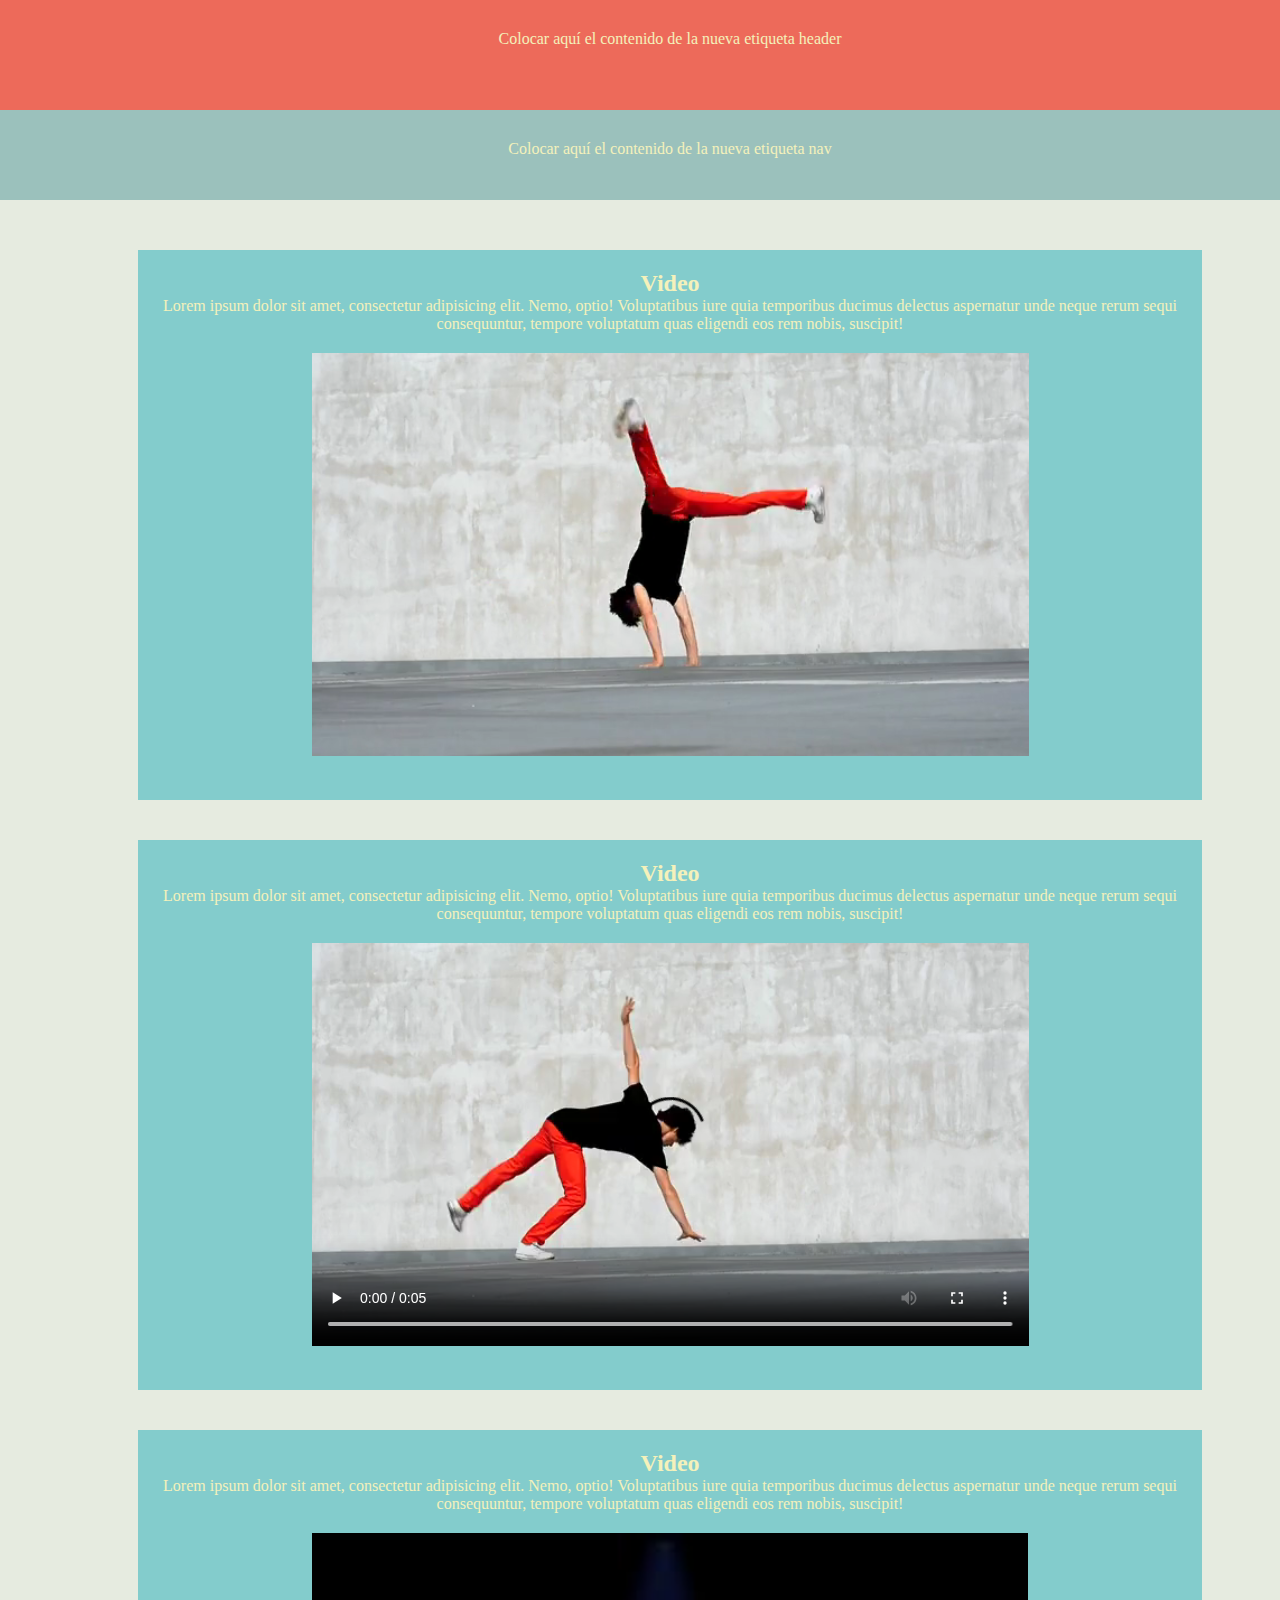
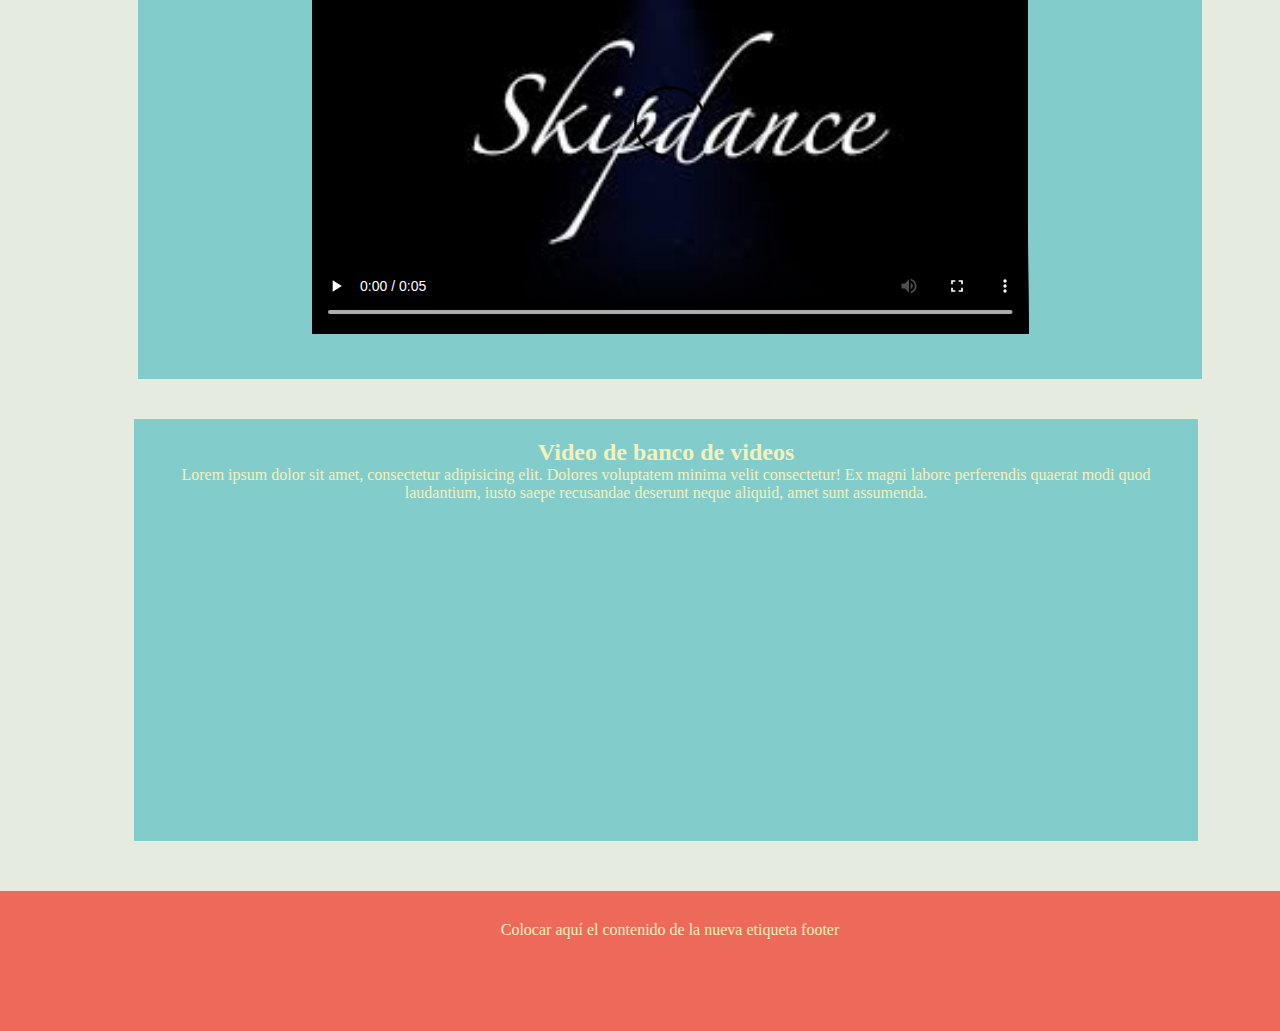
<file: html/video.html>
<!doctype html>
<html>
<head>
<meta charset="utf-8">
<title>Documento sin título</title>
<link href="../css/style_page_galeria.css" rel="stylesheet" type="text/css">
<style type="text/css">
.videoone {
    width: 70%;
    margin: 20px;
    height: auto;
}
</style>
</head>

<body>
<header>Colocar aquí el contenido de la nueva etiqueta header</header>
<nav>Colocar aquí el contenido de la nueva etiqueta nav</nav>
<main>
  <section>
    <h2>Video</h2>
    <p>Lorem ipsum dolor sit amet, consectetur adipisicing elit. Nemo, optio! Voluptatibus iure quia temporibus ducimus delectus aspernatur unde neque rerum sequi consequuntur, tempore voluptatum quas eligendi eos rem nobis, suscipit!</p>
    <video class="videoone" poster="../medios/imagenes/dance_poster.jpg" muted="muted" autoplay="autoplay" loop="loop" >
      <source src="../medios/videos/boy_-_21827 (360p).mp4" type="video/mp4">
    </video>
  </section>
  <section>
    <h2>Video</h2>
    <p>Lorem ipsum dolor sit amet, consectetur adipisicing elit. Nemo, optio! Voluptatibus iure quia temporibus ducimus delectus aspernatur unde neque rerum sequi consequuntur, tempore voluptatum quas eligendi eos rem nobis, suscipit!</p>
    <video controls="controls" class="videoone" >
      <source src="../medios/videos/boy_-_21827 (360p).mp4" type="video/mp4">
    </video>
  </section>
  <section>
    <h2>Video</h2>
    <p>Lorem ipsum dolor sit amet, consectetur adipisicing elit. Nemo, optio! Voluptatibus iure quia temporibus ducimus delectus aspernatur unde neque rerum sequi consequuntur, tempore voluptatum quas eligendi eos rem nobis, suscipit!</p>
    <video class="videoone" poster="../medios/imagenes/dance_poster.jpg" controls="controls" >
      <source src="../medios/videos/boy_-_21827 (360p).mp4" type="video/mp4">
    </video>
  </section>
  <section>
    <h2>Video de banco de videos</h2>
    <p>Lorem ipsum dolor sit amet, consectetur adipisicing elit. Dolores voluptatem minima velit consectetur! Ex magni labore perferendis quaerat modi quod laudantium, iusto saepe recusandae deserunt neque aliquid, amet sunt assumenda.</p>
      <iframe src="https://www.youtube.com/embed/qdiF1f_GfyM?si=htCY0kNoBAZUYKWH" width="560" height="315" frameborder="0" title="YouTube video player" allow="accelerometer; autoplay; clipboard-write; encrypted-media; gyroscope; picture-in-picture; web-share" allowfullscreen></iframe>
  </section>
&nbsp;</main>
<footer>Colocar aquí el contenido de la nueva etiqueta footer</footer>
</body>
</html>
</file>
<file: css/style_page_galeria.css>
@import url('https://fonts.googleapis.com/css2?family=Lato:ital,wght@0,100;0,300;0,400;0,700;0,900;1,100;1,300;1,400;1,700;1,900&display=swap');

*{
    margin: 0;
    padding: 0;
}

header, nav, main, footer{
    width: 100%;
    margin: 0 auto;
    color: #F4F1BB;
    padding: 30px;
}

header{
   height: 50px;
    background-color: #ED6A5A;
    text-align: center;
}
nav{
    height: 30px;
    background-color: #9bc1bc;
    text-align: center;
}
main{
    height: auto;
    background-color: #e6ebe0;
    text-align: center;
}
footer{
    height: 80px;
    background-color: #ED6A5A;
    text-align: center;
}
section{
    width: 80%;
    height: auto;
    background-color: #83CCCC;
    margin: 20px;
    display: inline-block;
    padding: 20px;
}
a{
    text-decoration: none;
    font-weight: bold;
    margin: 0 20px;
}
a:link, a:visited{
    color: #F4F1BB;
    
}
a:hover{
    color: #ED6A5A;
}
table{
    width: 80%;
    border: 5px solid #F4F1BB;
    margin: 30px auto;
    border-collapse: collapse;
}
table td,table th{
    border: 2px solid #F4F1BB;
    
}
table th{
    background-color: #ED6A5A;
    color: #F4F1BB;
    height: 50px;
    width:25%;
}
table td{
    /*color: #e6ebe0;*/
    height: 30px;
    padding: 10px;
    width: auto;
}

.tabla_dos{
    width: 80%;
    /*background-color: #F4F1BB;*/
}
.tabla_dos td{
    background-color: transparent;
    color: #D67371;
    font-weight: bold;
}
.tabla_dos th, #tabla_dos td{
    border: 2px solid #ED6A5A;
    
}
/*tr:hover{
    background-color: #9bc1bc;
    color: #FB1B00;
}*/
.tabla_dos tr td:hover{
    background-color: #F9F076;
    color: #000000;
}
#tabla_tres{
    
}
#tabla_tres tr:nth-child(even){
    background-color: #6A638C;
    color: #D6D2E9;
}
#tabla_tres tr:nth-child(odd){
    background-color: #F8CDE0;
    color: #CF0E63;
}
.imagen_perfil{
    width: 30%;
    height: auto;
}
body nav ul {
    list-style-type: none;
}
nav ul li {
    display: inline-block;
}
main section form {
    width: 50%;
    padding: 50px;
    margin: 0 auto;
    background-color: #1B6664;
}
section form label {
    font-weight: bold;
    font-family: Segoe, "Segoe UI", "DejaVu Sans", "Trebuchet MS", Verdana, sans-serif;
    text-align: left;
    display: block;
}

input[type=text] ,input[type=email]{
    width: 100%;
    margin-top: 5px;
    padding: 5px;
    margin-bottom: 5px;
    color: #9BC1C6;
    background-color: #071D1C;
}
#fmensaje {
    width: 100%;
    height: 100px;
    margin-top: 5px;
    margin-bottom: 10px;
    background-color: #071D1C;
    color: #9BC1C6;
}
section form input[type=submit] {
    width: 30%;
    height: 30px;
    background-color: #F4F1BB;
    color: #36C9C6;
    font-weight: bold;
    border: 2px solid #36C9C6;
}
#section_contacto {
    background-color: transparent;

}
.img_galeria {
    width: 100%;
    height: auto;
}
.tabla_galeria {
    border: none;
}
.tabla_galeria td {
    border: none;
}
body header h1 {
    font-family: "Lato";
    font-size: 72px;
}
.animate__repeat-3 {
}
.animate__delay-2s {
}
.animate__delay-3s {
}
.animate__delay-4s {
}
.animate__slow {
}
.animate__delay-5s {
}
.animate__flip {
}
.animate__fast {
}
.animate__infinite {
}
</file>
